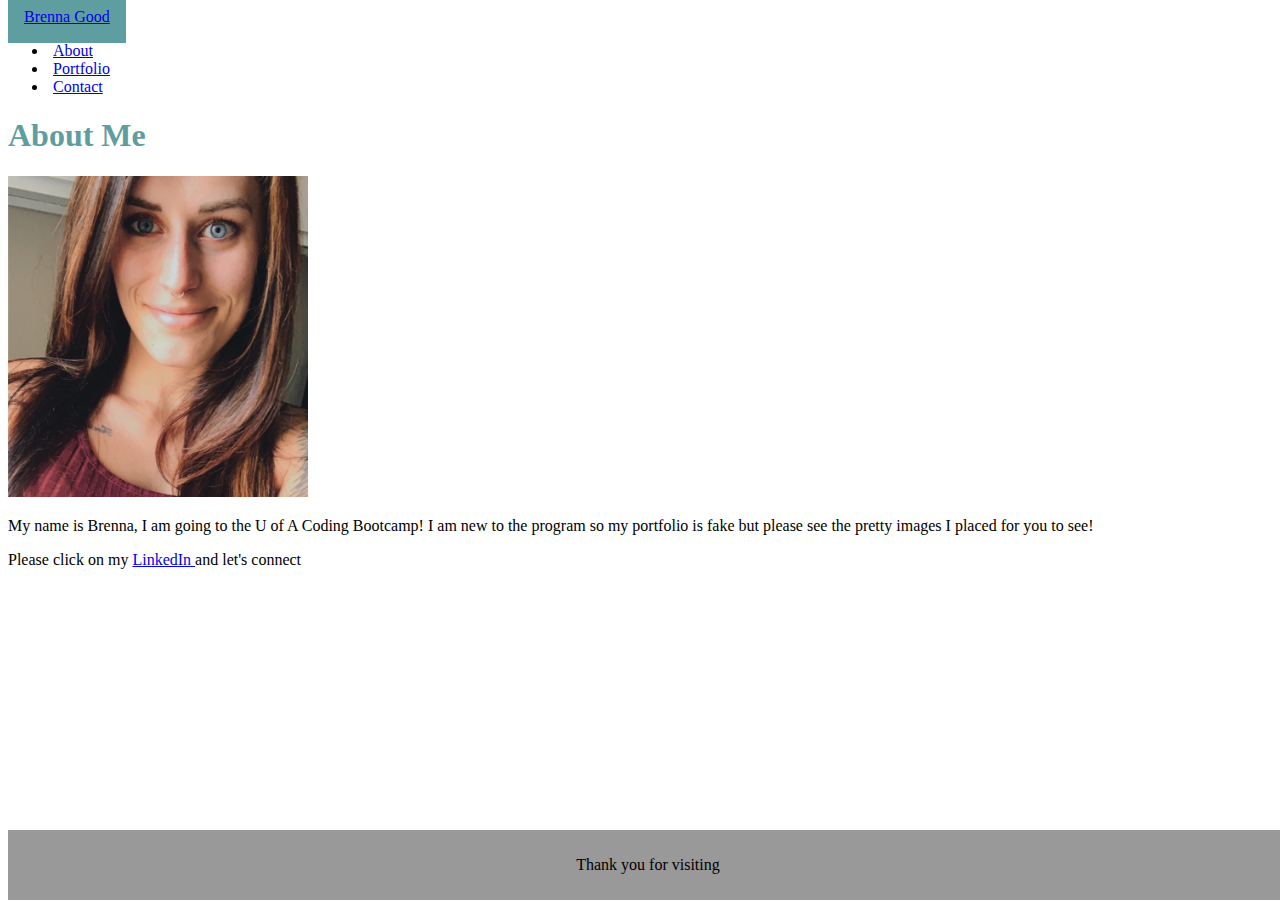
<file: index.html>
<!DOCTYPE html>
<html lang="en">

<head>
  <meta charset="UTF-8">
  <meta name="viewport" content="width=device-width, initial-scale=1.0">
  <link rel="stylesheet" href="https://stackpath.bootstrapcdn.com/bootstrap/4.5.0/css/bootstrap.min.css"
    integrity="sha384-9aIt2nRpC12Uk9gS9baDl411NQApFmC26EwAOH8WgZl5MYYxFfc+NcPb1dKGj7Sk" crossorigin="anonymous">
  <script src="https://code.jquery.com/jquery-3.5.1.slim.min.js"
    integrity="sha384-DfXdz2htPH0lsSSs5nCTpuj/zy4C+OGpamoFVy38MVBnE+IbbVYUew+OrCXaRkfj"
    crossorigin="anonymous"></script>
  <script src="https://cdn.jsdelivr.net/npm/popper.js@1.16.0/dist/umd/popper.min.js"
    integrity="sha384-Q6E9RHvbIyZFJoft+2mJbHaEWldlvI9IOYy5n3zV9zzTtmI3UksdQRVvoxMfooAo"
    crossorigin="anonymous"></script>
  <script src="https://stackpath.bootstrapcdn.com/bootstrap/4.5.0/js/bootstrap.min.js"
    integrity="sha384-OgVRvuATP1z7JjHLkuOU7Xw704+h835Lr+6QL9UvYjZE3Ipu6Tp75j7Bh/kR0JKI"
    crossorigin="anonymous"></script>

  <link rel="stylesheet" href="style.css">
  <title> Contact </title>
</head>


<body>
  <!-- Navbar section    -->
  <nav class="navbar navbar-expand-lg navbar-light bg-light">
    <a class="navbar-brand" href="#">Brenna Good</a>


    <ul class="navbar-nav ml-auto flex-row">
      <li class="nav-item">
        <a class="nav-link active" href="index.html"> About</a>
      </li>
      <li class="nav-item">
        <a class="nav-link" href="portfolio.html"> Portfolio</a>
      </li>
      <li class="nav-item">
        <a class="nav-link" href="contact.html"> Contact </a>
      </li>
    </ul>

  </nav>

  <!-- About me -->
  <div class="container">
    <div class="row">
      <div class="col-md-1">
      </div>
      <!-- Box of About Me, Image, Sentences   -->
      <div class="col-lg-6 col-md-10 col-sm-10">
        <div class="row"> 
        
          <div class="col-md-12">
            <h1> About Me </h1>
          </div>
        </div>
        <div class="row">
          <div class="col-lg-6 col-md-6 col-sm-10">
            <img src="IMG_3709.jpg" alt="Picture of me" id="profile-picture" class="img-fluid">
          </div> 
        
        <div class="col-lg-6 col-md-6 col-sm-6">
          <p>
            My name is Brenna, I am going to the U of A Coding Bootcamp! I am new to the program so my portfolio is fake but please see the pretty images I placed for you to see! 
          </p>
        </div>
        </div>
        <div class = "row">
          <div class="col-md-12">
            <p>
              Please click on my <a href="https://www.linkedin.com/in/brenna-good-32883894/" target="blank"> LinkedIn </a> and let's connect
            </p>

          </div>
          </div>
        </div>


        </div>
      </div>

        <footer class="footer">
          <p> Thank you for visiting</p>
        </footer>
     
</body>

</html>
</file>
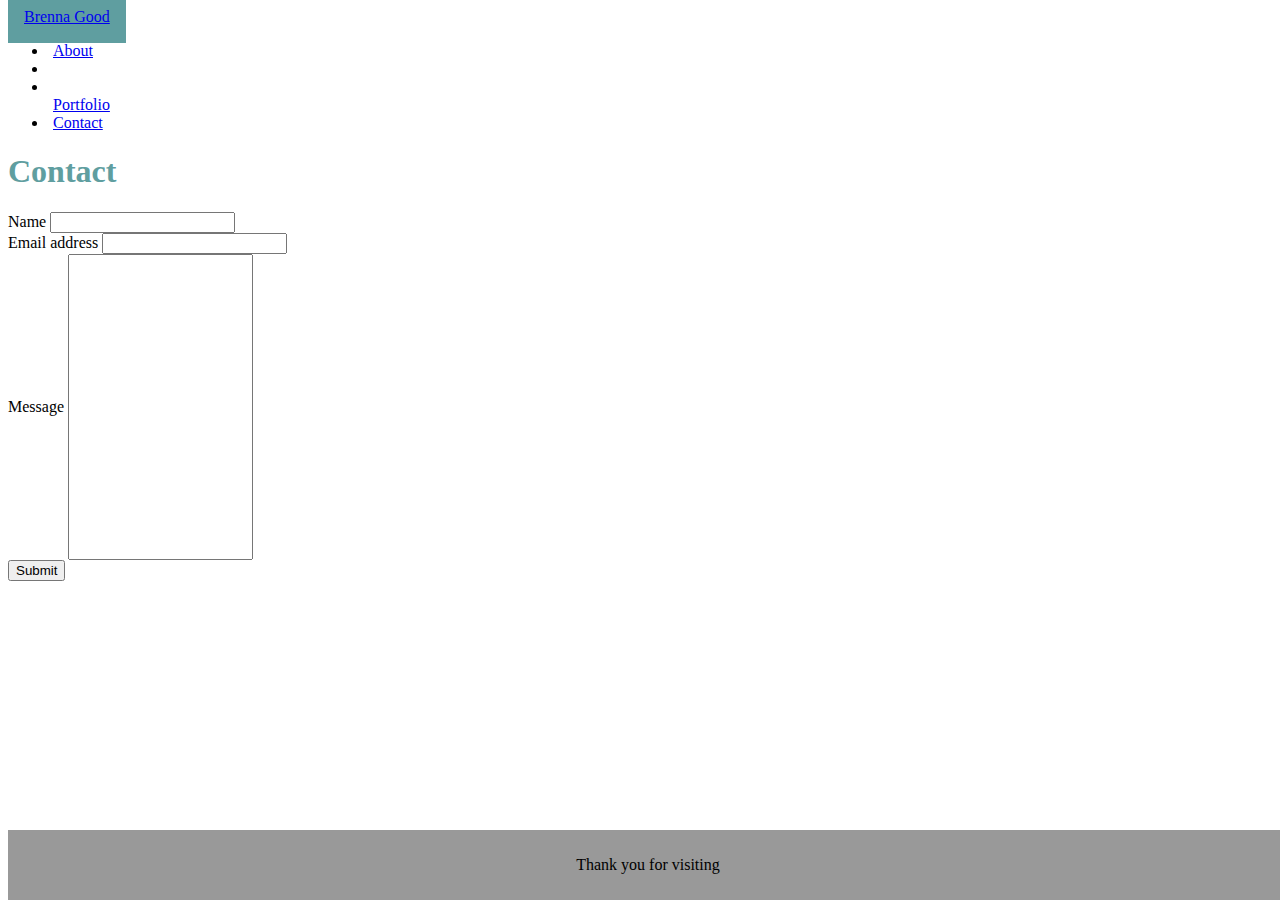
<file: contact.html>
<!DOCTYPE html>
<html lang="en">
<head>
    <meta charset="UTF-8">
    <meta name="viewport" content="width=device-width, initial-scale=1.0">
    <link rel="stylesheet" href="https://stackpath.bootstrapcdn.com/bootstrap/4.5.0/css/bootstrap.min.css" integrity="sha384-9aIt2nRpC12Uk9gS9baDl411NQApFmC26EwAOH8WgZl5MYYxFfc+NcPb1dKGj7Sk" crossorigin="anonymous">
    <script src="https://code.jquery.com/jquery-3.5.1.slim.min.js" integrity="sha384-DfXdz2htPH0lsSSs5nCTpuj/zy4C+OGpamoFVy38MVBnE+IbbVYUew+OrCXaRkfj" crossorigin="anonymous"></script>
    <script src="https://cdn.jsdelivr.net/npm/popper.js@1.16.0/dist/umd/popper.min.js" integrity="sha384-Q6E9RHvbIyZFJoft+2mJbHaEWldlvI9IOYy5n3zV9zzTtmI3UksdQRVvoxMfooAo" crossorigin="anonymous"></script>
    <script src="https://stackpath.bootstrapcdn.com/bootstrap/4.5.0/js/bootstrap.min.js" integrity="sha384-OgVRvuATP1z7JjHLkuOU7Xw704+h835Lr+6QL9UvYjZE3Ipu6Tp75j7Bh/kR0JKI" crossorigin="anonymous"></script>
    
    <link rel="stylesheet" href="style.css">
    <title> Contact </title>
</head>


<body>
    <!-- Navbar section    -->
    <nav class="navbar navbar-expand-lg navbar-light bg-light">
        <a class="navbar-brand" href="#">Brenna Good</a>
        
      
        
          <ul class="navbar-nav ml-auto flex-row">
            <li class="nav-item">
              <a class="nav-link" href="index.html"> About</a>
            </li>
            <li class="nav-item">
                <li class="nav-item"></li>
              <a class="nav-link" href="portfolio.html"> Portfolio</a>
            </li>
            <li class="nav-item active">
                    <a class="nav-link" href="contact.html"> Contact </a>
                  </li>
            </ul>

        
      </nav>
      <div class="container">
        <div class="row">
        <div class="col-md-1">
          </div>
          <!-- Contact info -->
          <div class="col-lg-6 col-md-10 col-sm-10">
            <div class="row">
              <div class="col-md-12">
                <h1> Contact </h1>
              </div>
            </div>
            <!-- Contact input -->
            <div class="row">
              <div class="col-md-12">
                <form>
                  <div class="form-group">
                    <label for="exampleInputName1">Name</label>
                    <input type="text" class="form-control" id="exampleInputName1" aria-describedby="nameHelp">
                    
                  </div>
                  <div class="form-group">
                    <label for="exampleInputEmail1">Email address</label>
                    <input type="email" class="form-control" id="exampleInputEmail1" aria-describedby="emailHelp">
                  </div>
                  <div class="form-group">
                    <label for="exampleInputMessage1">Message</label>
                    <input type="text" class="form-control" id="exampleInputMessage1">
                    
                  </div>
                  <button type="submit" class="btn btn-primary">Submit</button>
                </form>

              </div>
            </div>
          </div>
        </div>
      </div>

            <footer class="footer">
              <p> Thank you for visiting</p>
            </footer>

         
        
        
        
        
      
</body>
</html>
</file>
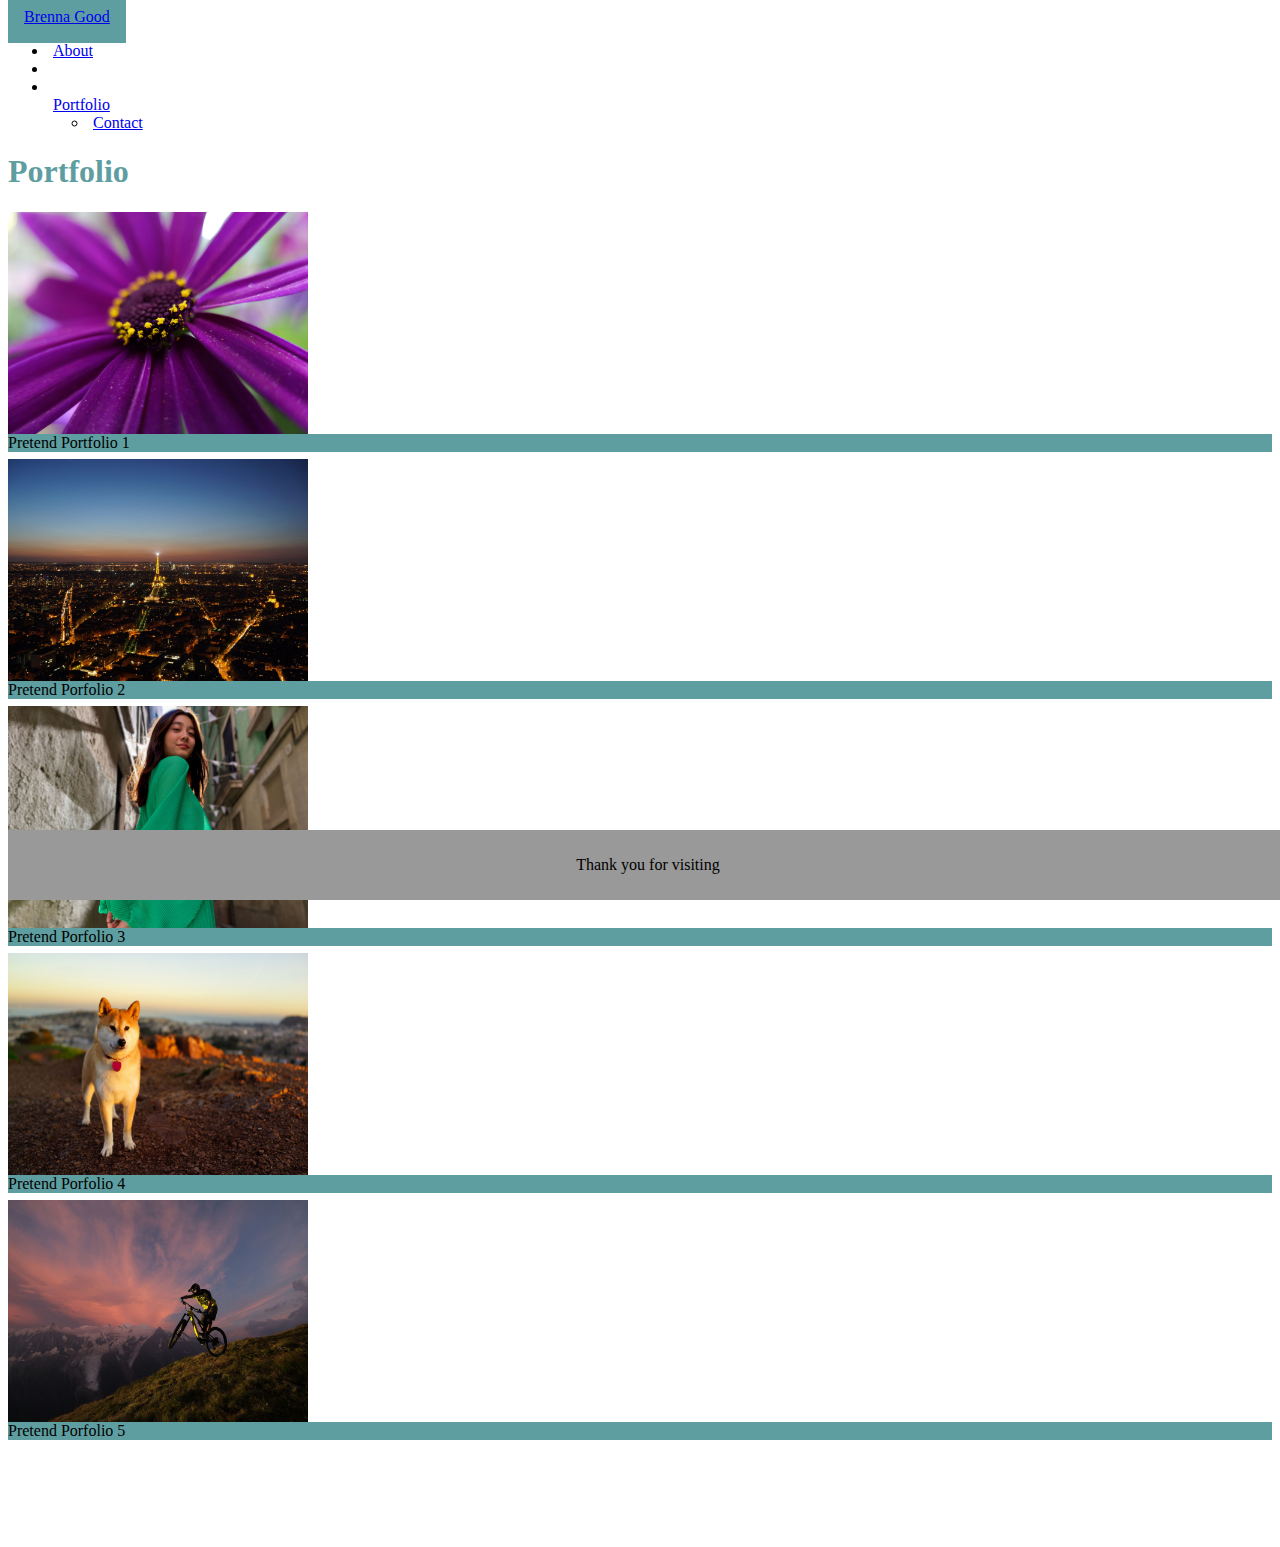
<file: portfolio.html>
<!DOCTYPE html>
<html lang="en">
<head>
    <meta charset="UTF-8">
    <meta name="viewport" content="width=device-width, initial-scale=1.0">
    <link rel="stylesheet" href="https://stackpath.bootstrapcdn.com/bootstrap/4.5.0/css/bootstrap.min.css" integrity="sha384-9aIt2nRpC12Uk9gS9baDl411NQApFmC26EwAOH8WgZl5MYYxFfc+NcPb1dKGj7Sk" crossorigin="anonymous">
    <script src="https://code.jquery.com/jquery-3.5.1.slim.min.js" integrity="sha384-DfXdz2htPH0lsSSs5nCTpuj/zy4C+OGpamoFVy38MVBnE+IbbVYUew+OrCXaRkfj" crossorigin="anonymous"></script>
    <script src="https://cdn.jsdelivr.net/npm/popper.js@1.16.0/dist/umd/popper.min.js" integrity="sha384-Q6E9RHvbIyZFJoft+2mJbHaEWldlvI9IOYy5n3zV9zzTtmI3UksdQRVvoxMfooAo" crossorigin="anonymous"></script>
    <script src="https://stackpath.bootstrapcdn.com/bootstrap/4.5.0/js/bootstrap.min.js" integrity="sha384-OgVRvuATP1z7JjHLkuOU7Xw704+h835Lr+6QL9UvYjZE3Ipu6Tp75j7Bh/kR0JKI" crossorigin="anonymous"></script>
    
    <link rel="stylesheet" href="style.css">
    <title> Contact </title>
</head>


<body>
    <!-- Navbar section    -->
    <nav class="navbar navbar-expand-lg navbar-light bg-light">
        <a class="navbar-brand" href="#">Brenna Good</a>
      
        
          <ul class="navbar-nav ml-auto flex-row">
            <li class="nav-item">
              <a class="nav-link" href="index.html"> About</a>
            </li>
            <li class="nav-item">
                <li class="nav-item"></li>
              <a class="nav-link active" href="portfolio.html"> Portfolio</a>
            </li>
                <ul class="navbar-nav mr-auto">
                  <li class="nav-item">
                    <a class="nav-link" href="contact.html"> Contact </a>
                  </li>
            </ul>
          
      </nav>

      <div class="container">
        <div class="row">
        <div class="col-md-1">
          </div>
          <!-- Portfolio headline -->
          <div class="col-lg-6 col-md-10 col-sm-10">
            <div class="row">
              <div class="col-md-12">
                <h1> Portfolio </h1>
              </div>
            </div>
            <!-- Portfolio Images -->
            <div class="row">
              <div class="col-md-6">
                <img src="FlowerImage.jpg" alt="Flower Image" class="img-fluid" class="ImageSpace">
                <p class="imageText"> Pretend Portfolio 1 </p>
                 

              </div>
              <div class="col-md-6">
                <img src="SkylineImage.jpg" alt="Pretend Portfolio 2" class="img-fluid" class="ImageSpace">
                <p class="imageText"> Pretend Porfolio 2</p>
                
              </div>
              <div class="row">
                <div class="col-md-6">
                  <img src="GirlDress.jpg" alt="Pretend Portfolio 3" class="img-fluid" class="ImageSpace">
                <p class="imageText"> Pretend Porfolio 3</p>
  
                </div>
                <div class="col-md-6">
                  <img src="Doggo.jpg" alt="Pretend Portfolio 4" class="img-fluid" class="ImageSpace">
                <p class="imageText"> Pretend Porfolio 4</p>
                  
                </div>
                <div class="row">
                  <div class="col-md-6">
                    <img src="Bike.jpg" alt="Pretend Portfolio 5" class="img-fluid" class="ImageSpace">
                <p class="imageText"> Pretend Porfolio 5</p>
    
                  </div>
                  
                    
                  </div>
            </div>
            </div>
          </div>
        </div>
      </div>
            <footer class="footer">
              <p> Thank you for visiting</p>
            </footer>
</body>
</html>
</file>
<file: style.css>
@media screen and (max-width: 640px) {

    .navbar-brand {
        width: 100%;
        text-align: center;
        margin-right: 0px;
        
    
    }
  .navbar-nav {
        margin: 0 auto;
  }
}

.nav-link {
        margin: 0 5px;
}

.navbar-brand {
    background-color: cadetblue;

}

img {
    width: 300px;
}

h1 {
    color: cadetblue;
}

#exampleInputMessage1 {
    height: 300px;
}

.imageText {
    position: relative;
    bottom: 7px;
    margin: 0 auto;
    background-color: cadetblue;
}
.imageSpace {
    width: 500px;
    height: 600px;
    background-position: left;
}
.navbar-brand {
    padding: 18px 16px;
}
.navbar {
    padding: 0px;
}
.container {
    background-color: #ffffff;
    margin-bottom: 100px;
}
.footer {
    width: 100%;
    padding: 10px 0;
    text-align: center;
    background-color: #999999;
    border-top: 5px cadetblue;
    position: fixed;
    bottom: 0;
}
</file>
